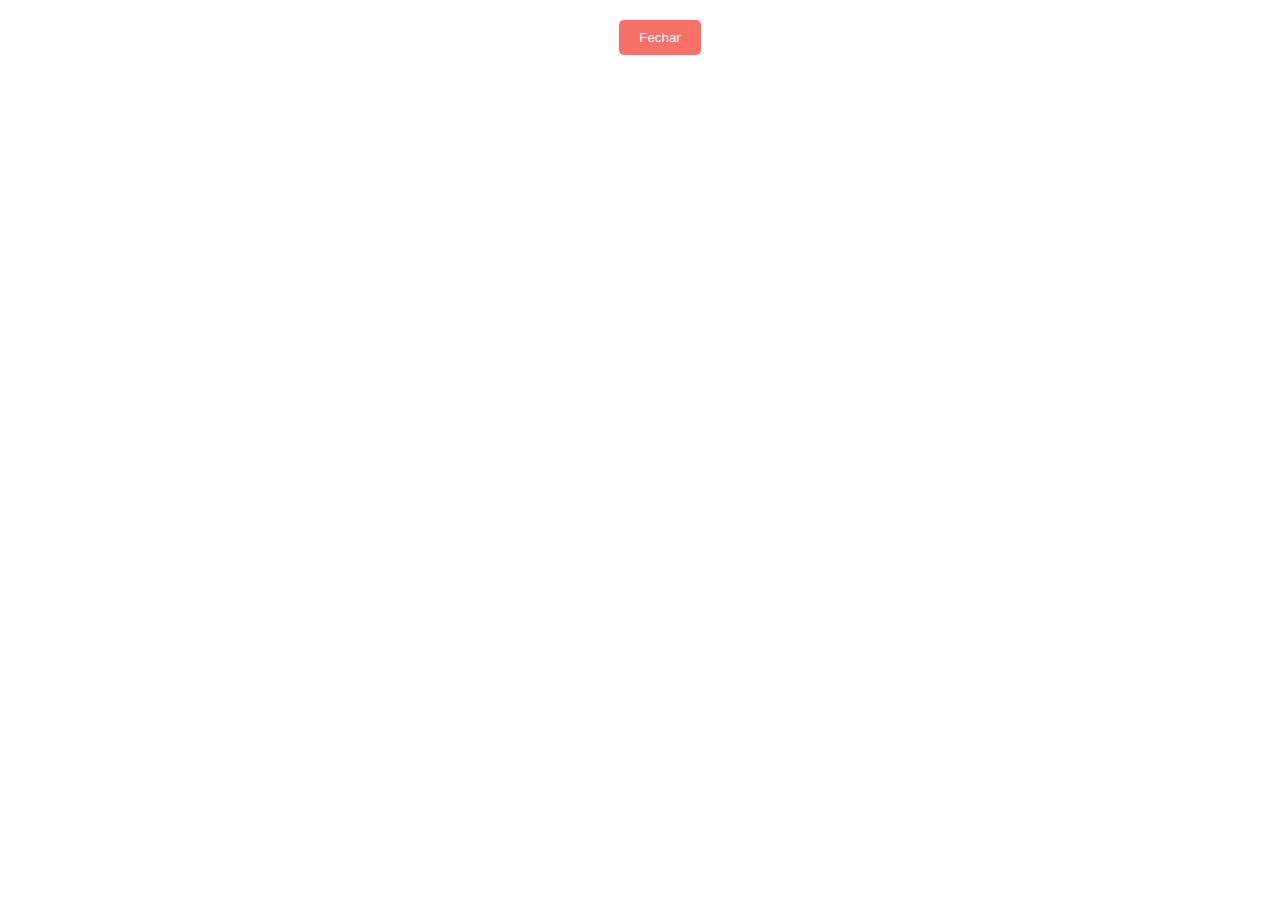
<file: Contrato/index.html>
<!DOCTYPE html>
<html>
  <head>
    <meta charset="utf-8">
    <meta name="viewport" content="width=device-width">
    <title>Gestão de Contratos</title>
    <link href="css/style.css" rel="stylesheet" type="text/css" />
  </head>
  <body>

    <nav>
      <button id="btn-contratada">Contratada</button>
      <button id="btn-contratante">Contratante</button>
    </nav>
    
    <section id="contrato">
      <h1>Contrato de Prestação de Serviços</h1>
      <h2>Das Partes</h2>
      <p id="contratada"><span>&nbsp;</span> pessoa jurídica de direito privado, inscrita com o E-MAIL <span>&nbsp;</span>, com sede em <span>&nbsp;</span> doravante denominado CONTRATADA.</p>
      <p><span>&nbsp;</span> pessoa jurídica de direito privado, inscrita com o E-MAIl <span>&nbsp;</span>, com sede em <span>&nbsp;</span> doravante denominado CONTRATANTE.</p>
      <p>Decidem as partes, na melhor forma de direito, celebrar o presente CONTRATO DE PRESTAÇÃO DE SERVIÇOS, que reger-se-á mediante as cláusulas e condições adiante estipuladas.</p>
      <h2>CLÁUSULA PRIMEIRA - DO OBJETO</h2>
      <p>1.1. O presente contrato tem por objeto a prestação de serviços profissionais especializados em <span>&nbsp;</span> por parte da CONTRATADA de acordo com os termos e condições detalhados neste contrato.</p>
    </section>

    <section id="painel">
      <div class="p-toolbar">
        <button>Fechar</button>    
      </div>
      <div class="pessoas">
        <!--
        <div>
          <div>nome</div>
          <div>e-mail</div>
        </div>
        <div>
          <div>nome</div>
          <div>e-mail</div>
        </div>
        <div>
          <div>nome</div>
          <div>e-mail</div>
        </div>
        <div>
          <div>nome</div>
          <div>e-mail</div>
        </div>
        -->
      </div>
    </section>
    
    <script src="js/script.js"></script>
  </body>
</html>
</file>
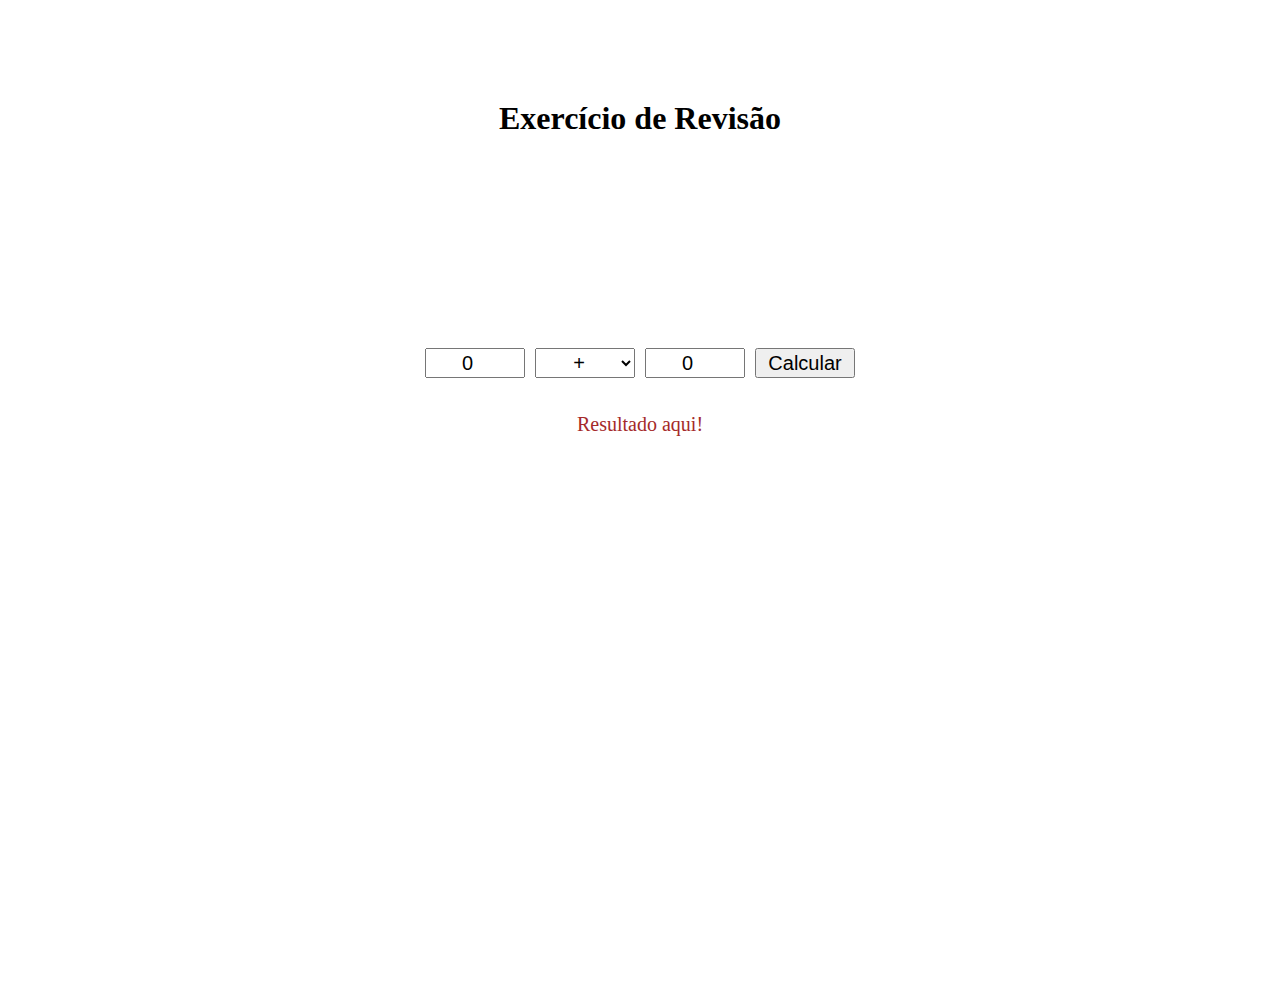
<file: revisao-24-03/atv1.html>
<!DOCTYPE html>
<html lang="en">

<head>
   <meta charset="UTF-8">
   <meta http-equiv="X-UA-Compatible" content="IE=edge">
   <meta name="viewport" content="width=device-width, initial-scale=1.0">
   <title>Revisão DOM</title>
   <link rel="stylesheet" href="style.css">
</head>

<body>

   <h1>Exercício de Revisão</h1>

   <div class="container">
      <input type="number" id="num-1" value="0">
      <select id="operacao">
         <option value="soma">+</option>
         <option value="menos">-</option>
         <option value="multi">*</option>
         <option value="divis">/</option>
      </select>
      <input type="number" id="num-2" value="0">
      <button id="btn-calcular">Calcular</button>
   </div>
   
   <div id="resultado">Resultado aqui!</div>

   <script src="script1.js"></script>

</body>

</html>
</file>
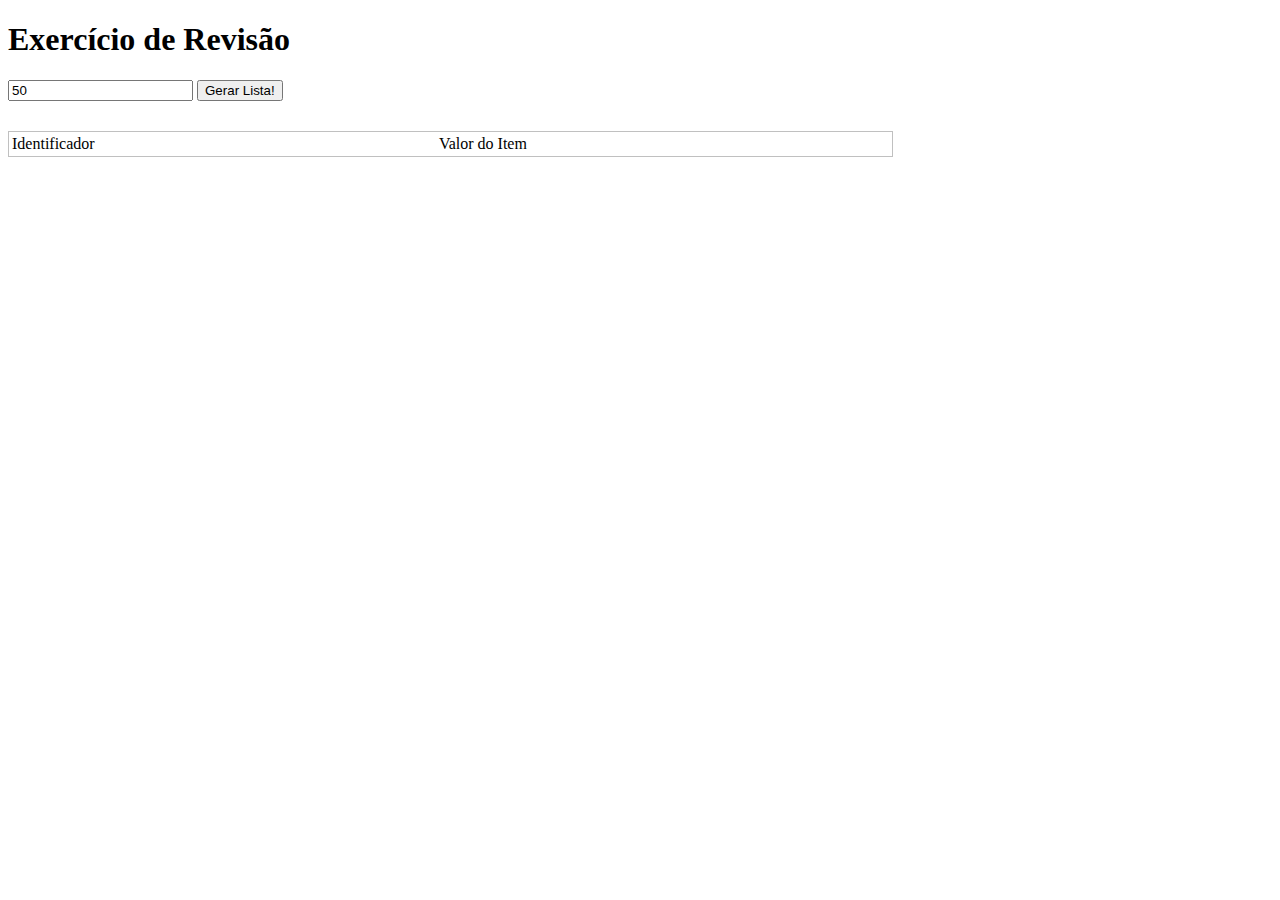
<file: revisao-25-03/atv2.html>
<!DOCTYPE html>
<html lang="en">
<head>
   <meta charset="UTF-8">
   <meta http-equiv="X-UA-Compatible" content="IE=edge">
   <meta name="viewport" content="width=device-width, initial-scale=1.0">
   <title>Exercício de Revisão</title>
   
</head>
<body>
   
   <h1>Exercício de Revisão</h1>

   <div>
      <input type="number" value="50" id="qtd-lista">
      <button id="btn-lista">Gerar Lista!</button>
   </div>

   <table id="lista" style="border: 1px solid silver; margin: 30px 0; width: 70%;">
      <tr>
         <td>Identificador</td>
         <td>Valor do Item</td>
      </tr>
   </table>

   <script src="script2.js"></script>

</body>
</html>
</file>
<file: Contrato/css/style.css>
@import url('https://fonts.googleapis.com/css2?family=EB+Garamond&display=swap');

/* 
   Esquema de cores: 
   https://coolors.co/212738-f97068-d1d646-edf2ef-57c4e5
*/

body {
  font-family: 'EB Garamond', serif;
  margin: 0;
  background-color: #edf2ef;
}

section {
  max-width: 430px;
  text-align: justify;
  padding: 40px;
  margin: 90px auto 20px;
  border: 1px grey solid;
  font-size: 17px;
  line-height: 25px;
  box-shadow: 0px 5px 10px 0px rgba(0, 0, 0, 0.6);
  background-color: #fff;
}

h1,
h2 {
  margin: 0 !important;
  margin-bottom: 40px !important;
  text-align: center;
  text-transform: uppercase;
  font-size: 18px;
}

h2 {
  text-align: left;
  margin-bottom: 0 !important;
  font-size: 17px;
}

span {
  width: 200px;
  height: 18px;
  border-bottom: 2px solid lightcoral;
  padding: 3px 5px;
  display: inline-block;
  text-align: center;
  cursor: pointer;
  text-transform: capitalize;
}

span:hover {
  background: #edf2ef;
}

nav {
  text-align: center;
  background-color: #edf2ef;
  padding: 20px;
  position: fixed;
  width: 100%;
  top: 0;
  z-index: 1;
}

button {
  padding: 10px 20px;
  border-radius: 5px;
  background-color: #57c4e5;
  border: none;
  cursor: pointer;
  color: #fff;
}

button.btn-salvar {
  background: #f97068;
  margin-left: 10px;
}

section#painel {
  z-index: 999;
  max-width: 100%;
  margin: 0;
  padding: 20px;
  border: none;
  position: fixed;
  top: 0;
  height: 100%;
  width: 100%;

}

#painel button {
  background-color: #f97068 !important;
}

.p-toolbar {
  text-align: center;
}

.pessoas {
	display: flex;
	flex-wrap: wrap;
	justify-content: center;
  margin: 20px auto;
  max-width: 800px;
}

.pessoas > div {
  width: 170px;
  padding: 5px 10px;
  box-shadow: 0px 5px 10px 0px rgba(0, 0, 0, 0.6);
  border-radius: 10px;
  background: #57c4e5;
  margin: 10px;
  cursor: pointer;
}

.pessoas > div div:first-child {
  font-size: 20px;
  text-transform: capitalize;
}

.pessoas > div div:last-child {
  font-size: 15px;
}
</file>
<file: revisao-24-03/style.css>
* {
    box-sizing: border-box;
}

body { 
    overflow: hidden;
    height: 100vh;
    text-align: center;
}

h1 {
   margin-top: 100px;;
}

input[type="number"],
button,
select {
    font-size: 20px;
    height: 30px;
    margin: 5px;
    text-align: center;
    width: 100px;
}

.container {
	display: flex;
	justify-content: center;
	align-items: flex-end;
    height: 25%;
}

#resultado {
    height: 25%;
    display: flex;
	justify-content: center;
	align-items: flex-start;
    font-size: 20px;
    padding: 30px 0;
    color: brown;
}
</file>
